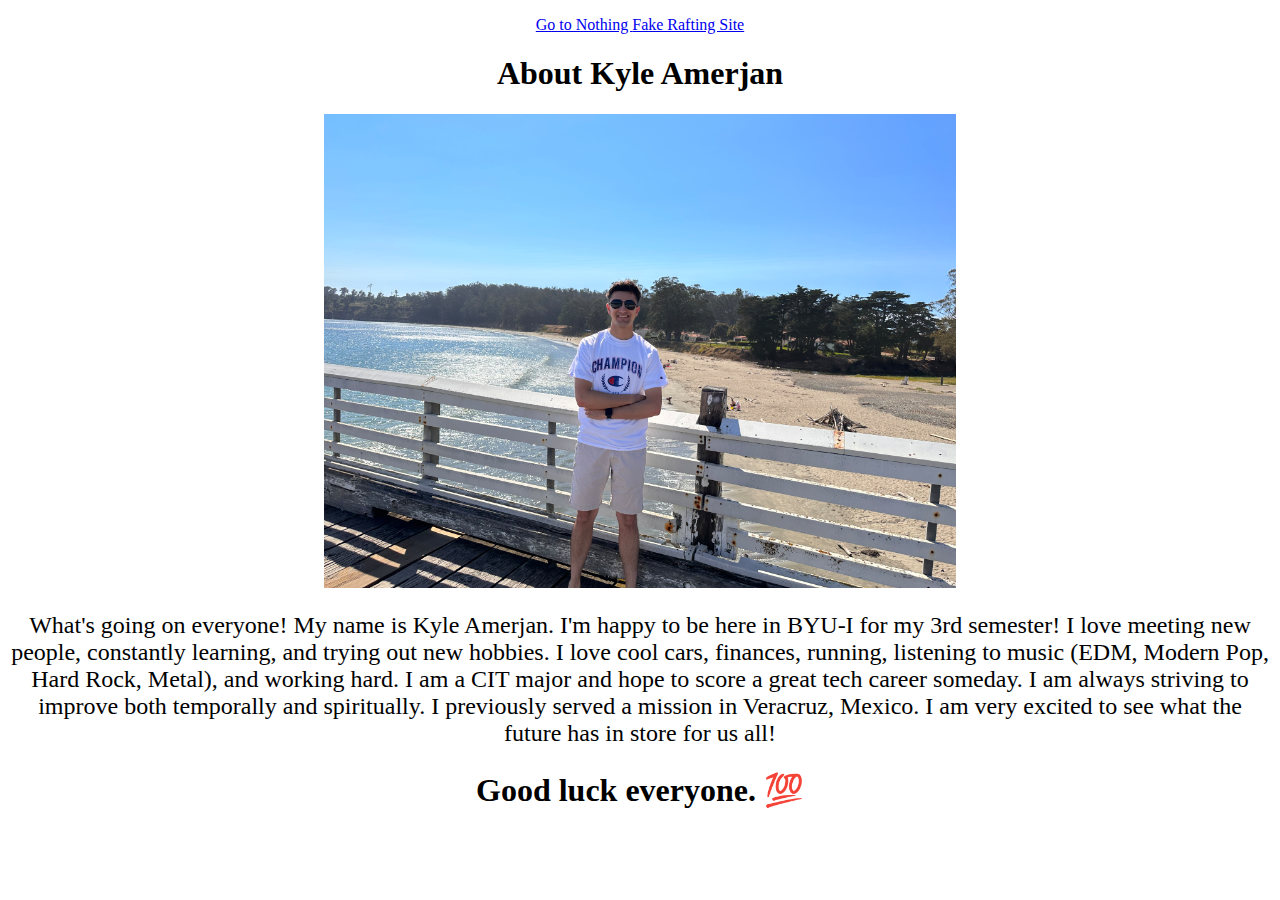
<file: aboutme/index.html>
<!DOCTYPE html>
<html lang="en">
<head>
    <meta charset="UTF-8">
    <meta name="viewport" content="width=device-width, initial-scale=1.0">
    <title>About Kyle Amerjan</title>
    <link rel="stylesheet" href="styles/aboutmestyle.css">
</head>
<title>
    About me!
    
</title>
<body> 
    <header>
        <p style="text-align:center;"><a href="../indexmain.html">Go to Nothing </a>
        <a href="../indexmain.html">Fake Rafting Site</a></p>
        <h1 style="text-align:center;">
            About Kyle Amerjan
        </h1>
        <nav>
            <img src="imageofmyself.jpg" alt="A picture of me in 2023!" class="center" width="300px">
            <p style="font-size:150%; text-align:center">
                What's going on everyone! My name is Kyle Amerjan. I'm happy to be here in BYU-I for my 3rd semester! I love meeting new people, constantly learning, and trying out new hobbies.
                I love cool cars, finances, running, listening to music (EDM, Modern Pop, Hard Rock, Metal), and working hard. I am a CIT major and hope to score a great tech career someday.
                I am always striving to improve both temporally and spiritually. I previously served a mission in Veracruz, Mexico.
                I am very excited to see what the future has in store for us all!

            </p>
        </nav>
        <h1 style="font-size:200%; text-align:center;">
            Good luck everyone. 💯
        </h1>
    </header>
</body>
</html>
</file>
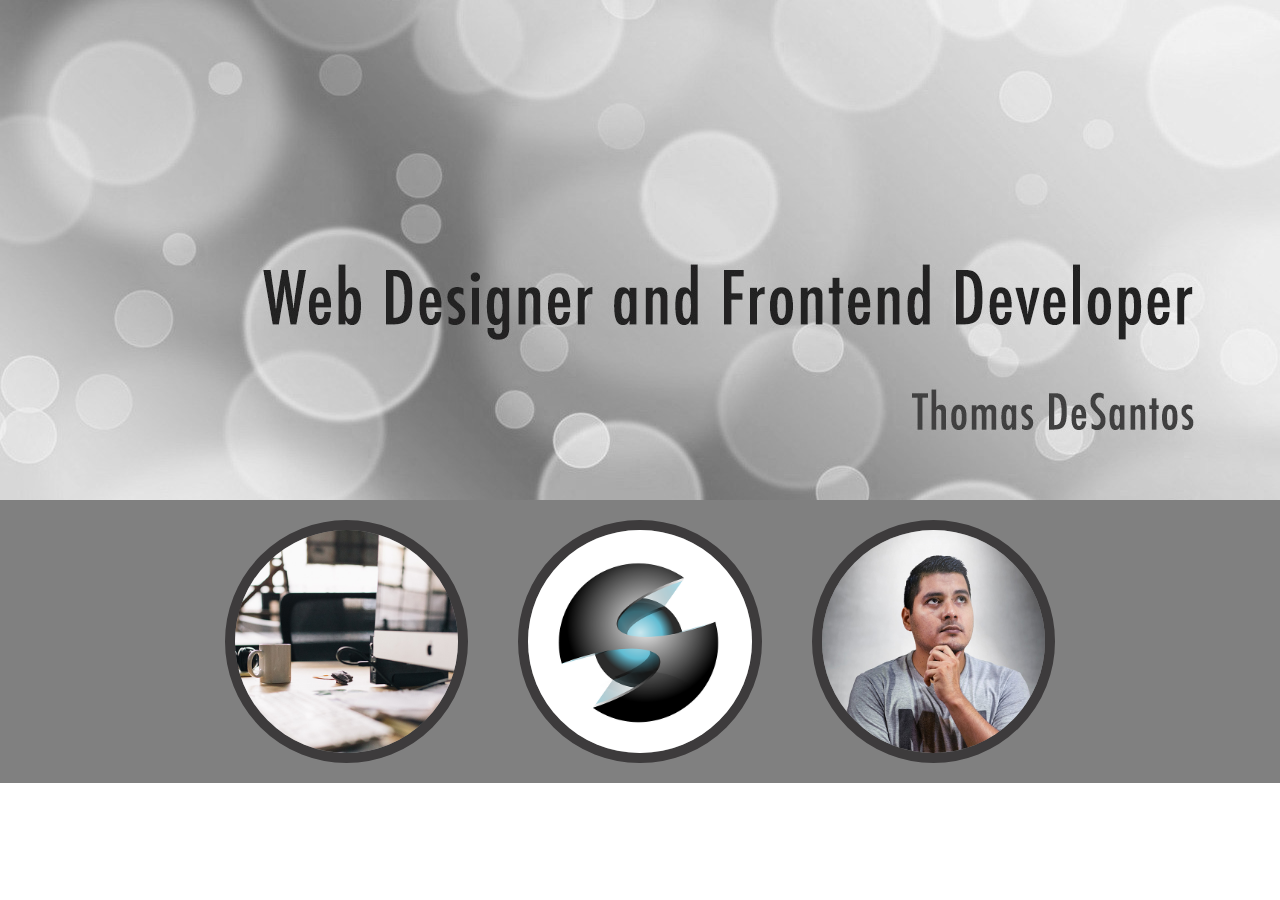
<file: ice5/indexice5.html>
<!DOCTYPE html>
<html lang="en">
<head>
    <meta charset="UTF-8">
    <meta name="viewport" content="width=device-width, initial-scale=1.0">
    <title>ICE 5</title>
    <link rel="stylesheet" href="indexice5.css">
</head>
<body>
    <div>
    <img max-width=99999 class=mainimage src="images/w05_circles.jpg" alt="bubbles wallpaper">
    </div>
        <div class="maintext">
            <h1> Web Designer and Frontend Developer</h1>
            <h2> Thomas DeSantos</h2>
        </div>
    <div class="greycontentbar">
        <nav class=greybar>
            <img id="img1" class="img_collection" src="images/w05_ice_image_desk.jpg" alt="desk image">
            <img id="img2" class="img_collection" src="images/w05_ice_image_graphic.png" alt="graphic image">
            <img id="img3" class="img_collection" src="images/w05_ice_image_person.jpg" alt="person">
        </nav>
    </div>
</body>
</html>
</file>
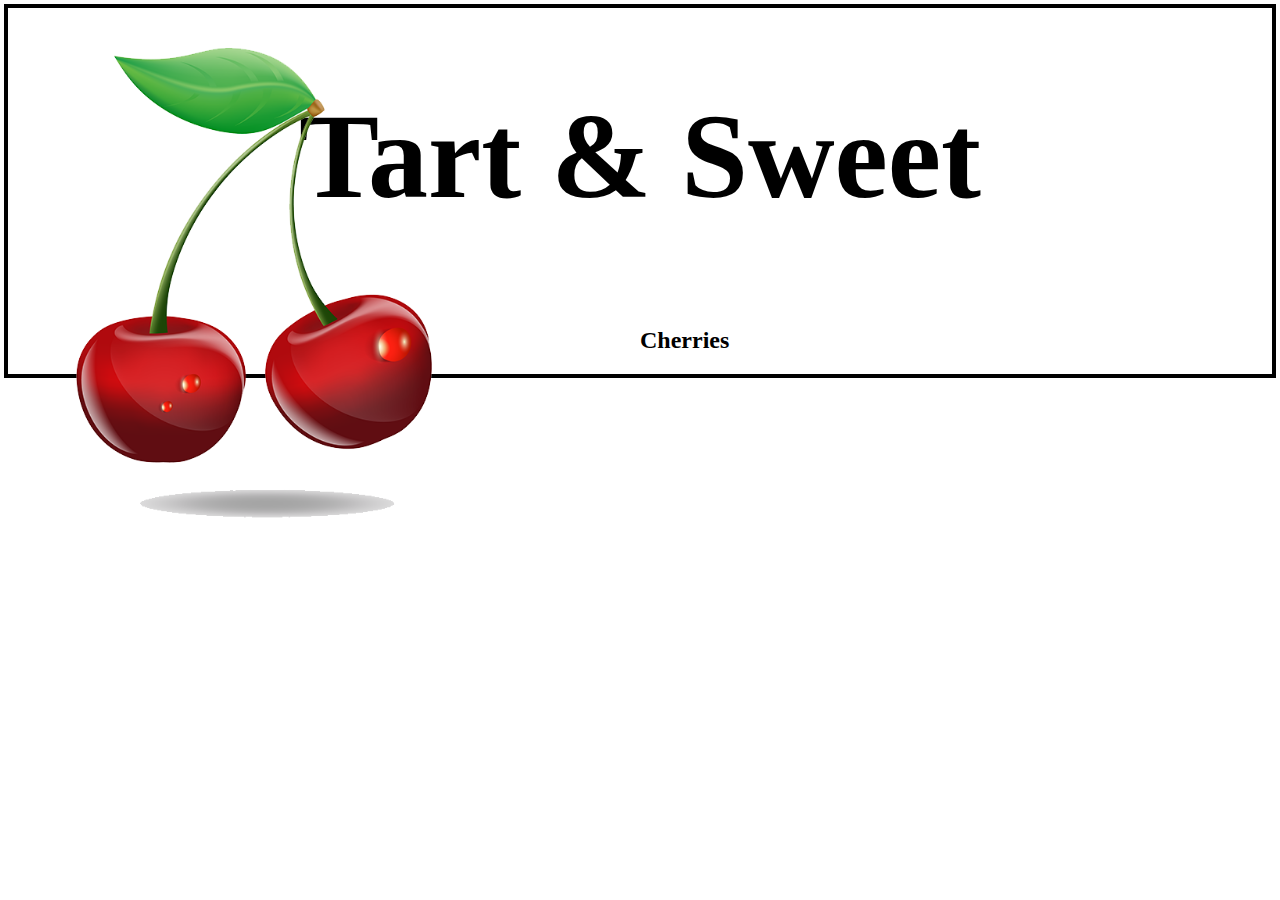
<file: ice6/ice6.html>
<!DOCTYPE html>
<html lang="en">
<head>
    <meta charset="UTF-8">
    <meta name="viewport" content="width=device-width, initial-scale=1.0">
    <title>Cherries</title>
    <style>
        .grid-container {
            outline: 4px solid;
            display: grid;
            grid-template-columns: 1fr 1fr;
        }
        .main-title {
            grid-column: 1/3;
            text-align: center;
            font-size: 120px;
            display: inline
        }
        .sub-title {
            grid-column: 2/3;
            display: inline
        }
        .cherries-image {
            position: absolute;
            grid-column: 1/3;
            max-width: 40%;
            height: auto;
        }
    </style>
</head>
<body>
    <div class="grid-container">
        <div>

        </div>
        <img class=cherries-image src="/ice6/w06_cherries.png"> </img>
        <h1 class="main-title">Tart & Sweet</h1>
        <h2 class="sub-title">Cherries</h2
    </div>
</body>
</html>
</file>
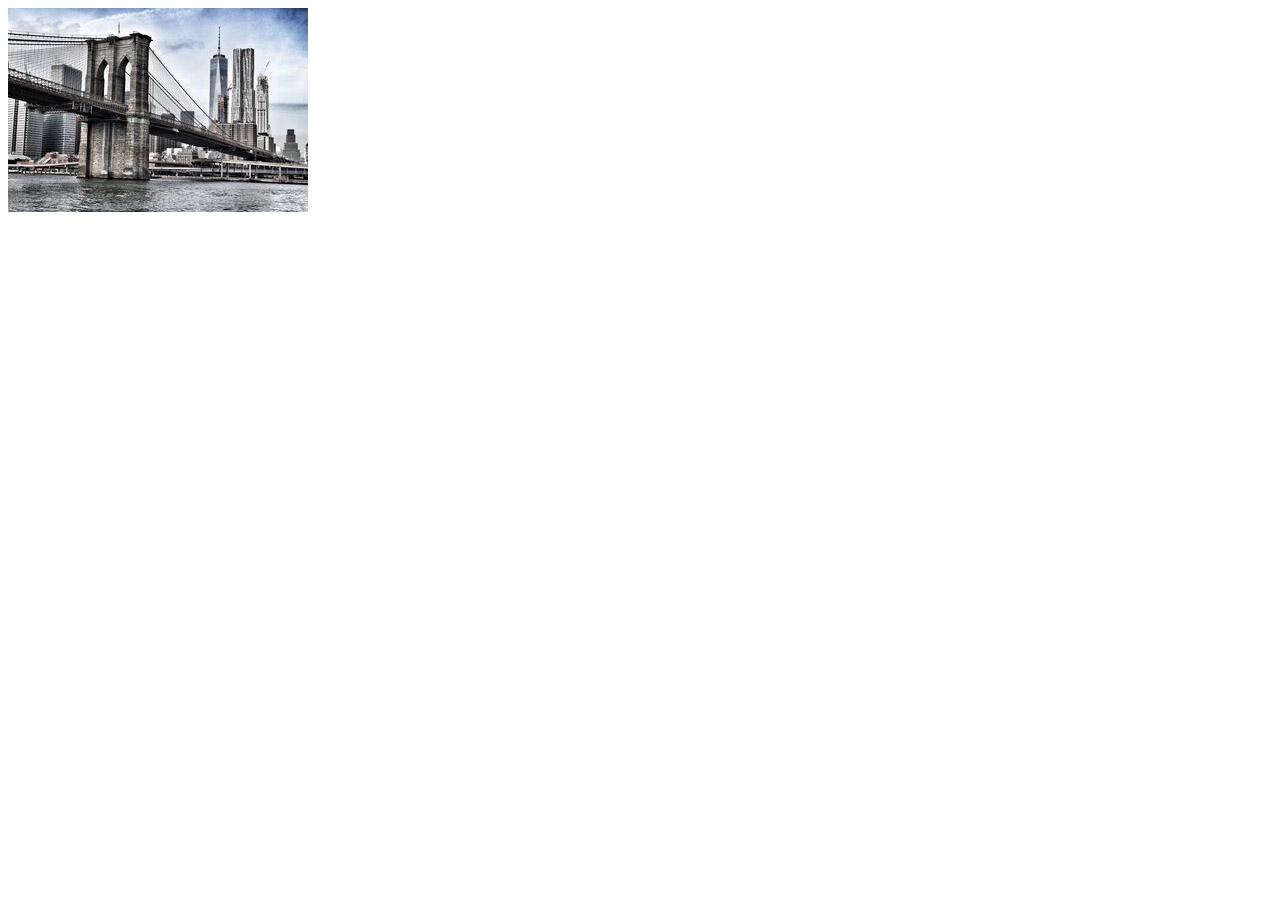
<file: ice9/ice9.html>
<!DOCTYPE html>
<html lang="en">
<head>
    <meta charset="UTF-8">
    <meta name="viewport" content="width=device-width, initial-scale=1.0">
    <title>Ice 9</title>
</head>
<body>
    <img src="bridge.jpg" alt="bridge">
</body>
</html>
</file>
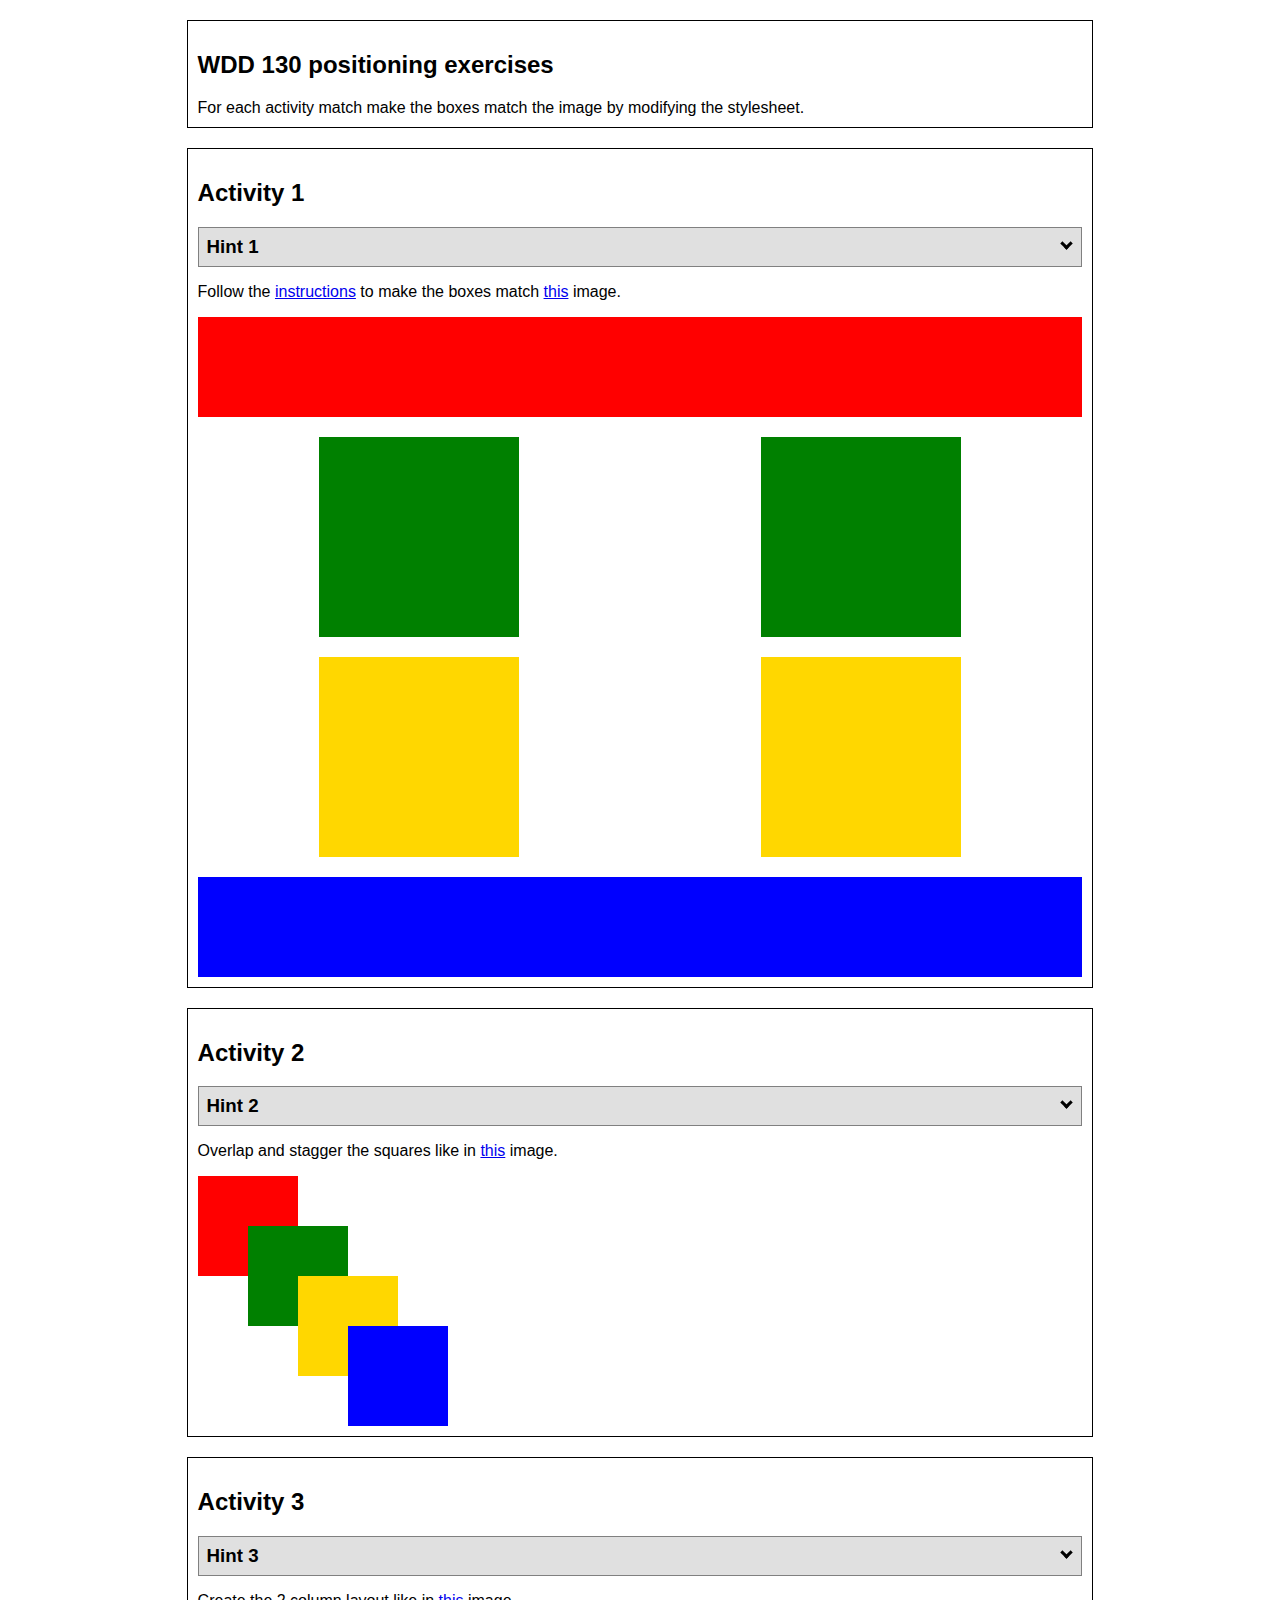
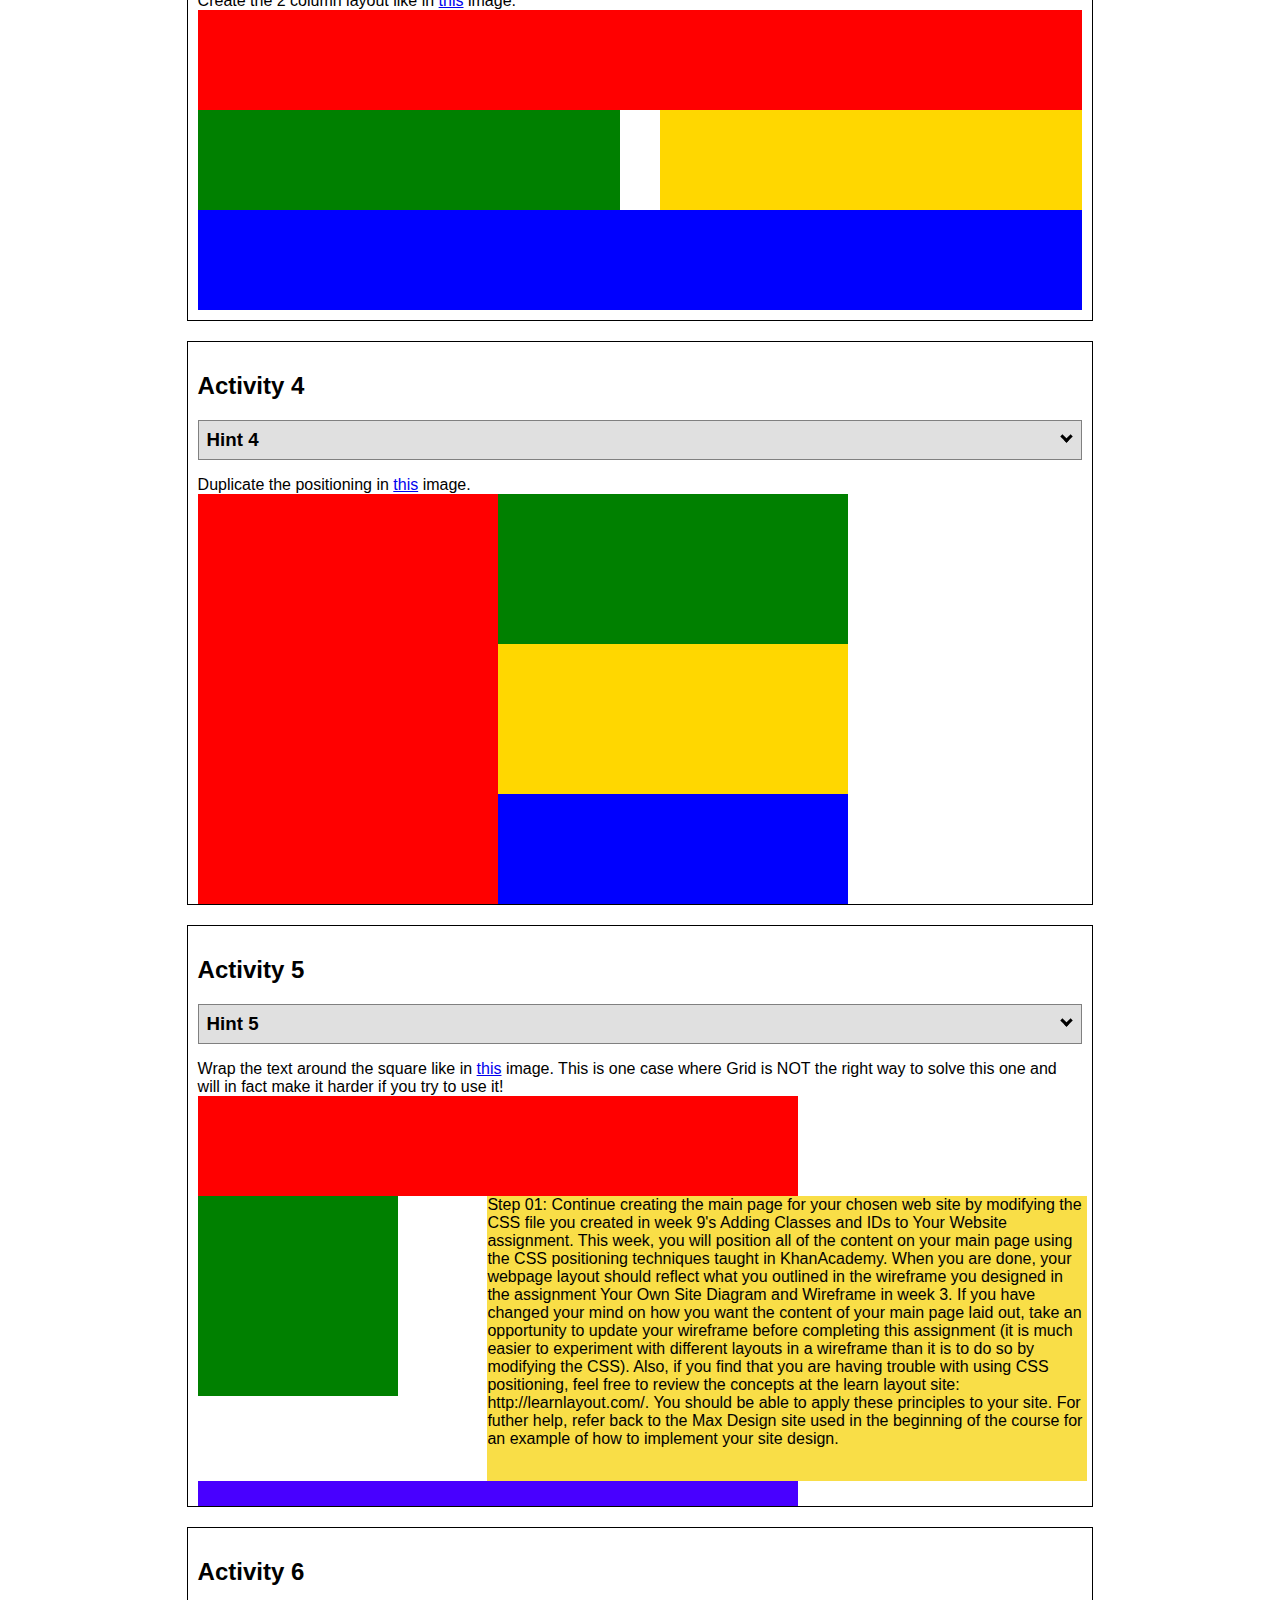
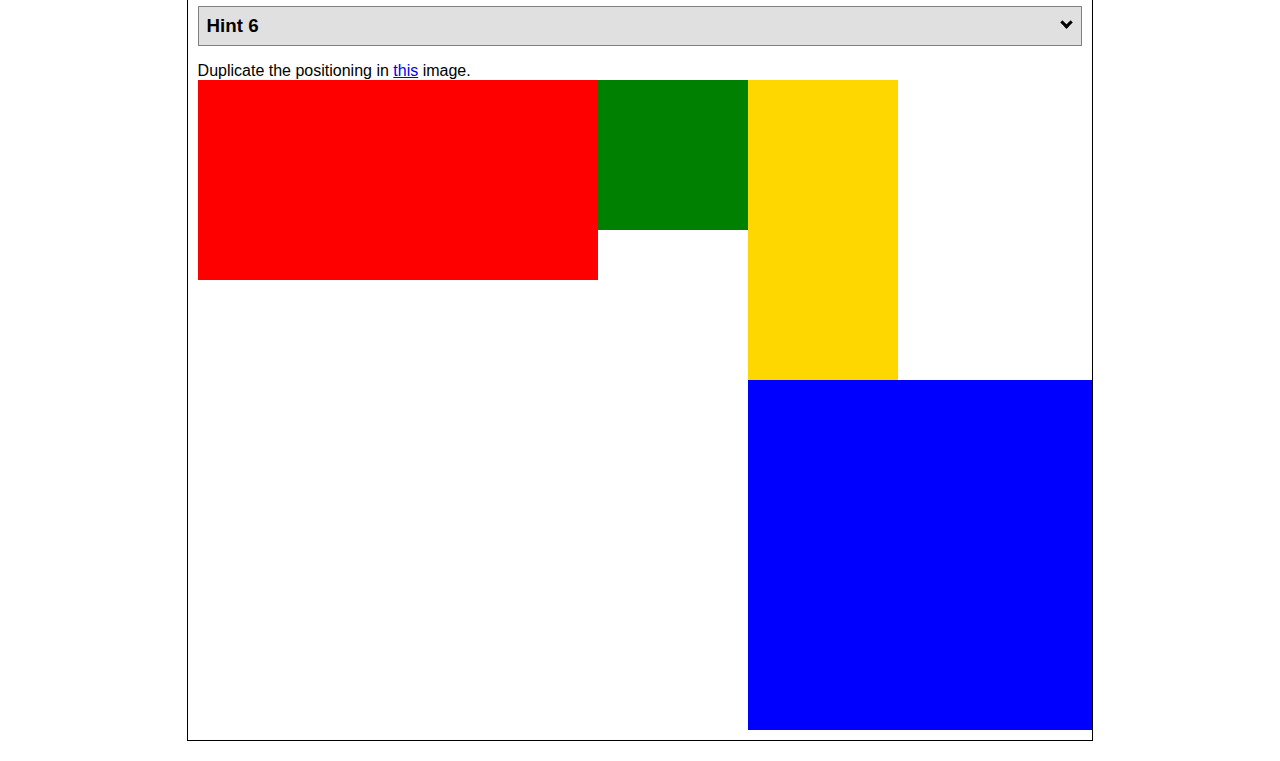
<file: positioning/positioning.html>
<!DOCTYPE html>
<html lang="en">
  <head>
    <!-- HTML - Name: positioning.html. -->
    <title>Positioning Activity</title>
    <link rel="stylesheet" type="text/css" href="positionstyles.css">
  </head>
  <body>
    <div class="activity">
      <h2>WDD 130 positioning exercises</h2>
      For each activity match make the boxes match the image by modifying the stylesheet.</div>
    <div class="activity">
      <h2>Activity 1</h2>
      <section class="hint"><input type="checkbox" ><i></i> <h3>Hint 1</h3><div><p>Check out the <a href="https://byui-wdd.github.io/wdd130/activities/w06-css-positioning.html" target="_blank">activity instructions</a> in Ilearn!</p></div></section>
      <p>Follow the <a href="https://byui-wdd.github.io/wdd130/activities/w06-css-positioning.html" target="_blank">instructions</a> to make the boxes match  <a href="https://byui-wdd.github.io/wdd130/images/example1.png" target="_blank">this</a> image.</p>
      <div class="content1" >
        <div class="red1" ></div>
        <div class="green1" ></div>
        <div class="green1" ></div>
        <div class="yellow1"></div>
        <div class="yellow1"></div>
        <div class="blue1"></div>
      </div>
    </div>
    <div class="activity">
      <h2>Activity 2</h2>
      <section class="hint"><input type="checkbox" > <h3>Hint 2</h3><i></i><div>
      <ul>
      <li>grid-template-columns: 50px 50px 50px 50px 50px </li></ul></div></section>
      <p>Overlap and stagger the squares like in <a href="https://byui-wdd.github.io/wdd130/images/example2.png" target="_blank">this</a> image.</p>
      <div class="content2" >
        <div class="red2" ></div>
        <div class="green2" ></div>
        <div class="yellow2"></div>
        <div class="blue2"></div>
      </div>
    </div>
    <div class="activity">
      <h2>Activity 3</h2>
      <section class="hint"><input type="checkbox" > <h3>Hint 3</h3><i></i><div><p>This one is going to be best solved with CSS Grid. Remember to make the boxes the right width first...then start moving them around. </p><h4>Properties used:</h4><ul><li>display:grid;</li><li>grid-template-columns:</li><li>grid-column-gap:</li>
        <li>grid-column:</li>  </ul></div></section>
      Create the 2 column layout like in <a href="https://byui-wdd.github.io/wdd130/images/example3.png" target="_blank">this</a>  image.
      <div class="content3" >
        <div class="red3" ></div>
        <div class="green3" ></div>
        <div class="yellow3"></div>
        <div class="blue3"></div>
      </div>
    </div>
    <div class="activity">
      <h2>Activity 4</h2>
      <section class="hint"><input type="checkbox" > <h3>Hint 4</h3><i></i><div><p>For the others we have been primarily concerned with width. For this one you will need to adjust height as well. </p><h4>Properties used:</h4><ul><li>display:grid;</li><li>grid-template-columns:</li><li>grid-row:</li></ul></div></section>
      Duplicate the positioning in <a href="https://byui-wdd.github.io/wdd130/images/example4.png" target="_blank">this</a> image. 
      <div class="content4" >
        <div class="left">
          <div class="red4" ></div>
        </div>
       <div class="right">
        <div class="green4" ></div>
        <div class="yellow4"></div>
        <div class="blue4"></div>
        </div>
      </div>
    </div>

    <div class="activity">
      <h2>Activity 5</h2>
      <section class="hint"><input type="checkbox" > <h3>Hint 5</h3><i></i><div><p>Grid is <strong>not</strong> the right way to do this.  In fact there is only one way to really do that...and that is with float. Remember that we float the thing we want the text to wrap around.  Also remember to start by making all the shapes the right size and shape.</p><h4>Properties used:</h4><ul><li>float: left;</li></ul></div></section>
      Wrap the text around the square like in <a href="https://byui-wdd.github.io/wdd130/images/example5.png" target="_blank">this</a> image. This is one case where Grid is NOT the right way to solve this one and will in fact make it harder if you try to use it!
      <div class="content5" >
        <div class="red5" ></div>
        <div class="green5" ></div>
        <div class="yellow5">Step 01: Continue creating the main page for your chosen web site by modifying the CSS file you created in week 9's Adding Classes and IDs to Your Website assignment. This week, you will position all of the content on your main page using the CSS positioning techniques taught in KhanAcademy. When you are done, your webpage layout should reflect what you outlined in the wireframe you designed in the assignment Your Own Site Diagram and Wireframe in week 3.
          If you have changed your mind on how you want the content of your main page laid out, take an opportunity to update your wireframe before completing this assignment (it is much easier to experiment with different layouts in a wireframe than it is to do so by modifying the CSS). Also, if you find that you are having trouble with using CSS positioning, feel free to review the concepts at the learn layout site: http://learnlayout.com/. You should be able to apply these principles to your site. For futher help, refer back to the Max Design site used in the beginning of the course for an example of how to implement your site design.</div>
        <div class="blue5"></div>
      </div>
    </div>
    <div class="activity">
      <h2>Activity 6</h2>
      <section class="hint"><input type="checkbox" > <h3>Hint 6</h3><i></i><div><p>This one is all about visualizing the grid behind the layout. If you are having a hard time doing that first: all the sizes are even multiples of 100, and second here is another example with the lines drawn: <a href="https://byui-wdd.github.io/wdd130/images/example6-hint.png" target="_blank">example 6 with lines</a>. For this one you will find it easiest if you use px for the column width. You can also use <kbd>z-index</kbd> to control the element layering.    </p><h4>Properties used:</h4><ul><li>display:grid;</li><li>grid-template-columns:</li><li>grid-column:</li><li>grid-row:</li><li><a href="https://www.w3schools.com/cssref/pr_pos_z-index.asp" target="_blank">z-index:</a></li></ul></div></section>
      Duplicate the positioning in <a href="https://byui-wdd.github.io/wdd130/images/example6.png" target="_blank">this</a> image.
      <div class="content6" >
        <div class="red6" ></div>
        <div class="green6" ></div>
        <div class="yellow6"></div>
        <div class="blue6"></div>
      </div>
    </div>
  </body>
</html>
</file>
<file: aboutme/styles/aboutmestyle.css>
.center {
    display: block;
    margin-left: auto;
    margin-right: auto;
    width: 50%;
  }
</file>
<file: ice5/indexice5.css>
* {
    text-align: center;
}

body {
    margin: 0 auto;
    font-size: 0;
}

.mainimage {
    width: 100%
}

.img_collection {
    border-radius: 1000%;
    border: 10px solid #3D3B3C;
    width: 18%
}

.maintext {
    position: absolute;
    background-color: #000000;
    color: #000000
    
}

/* #img1 {
    margin: 0 500px 0 0;
} */

#img2 {
    margin: 0 50px;
}

/* #img3 {
    margin: 0 0 0 500px; 
} */

.greycontentbar {
    background-color: gray;
    margin: 300 300 100 100;
    padding: 20px;
}
</file>
<file: positioning/positionstyles.css>
/* CSS - Name: "positionstyles.css" */
/* Activity 1 styles */
.content1 {
  display: grid;
  grid-template-columns: 1fr 1fr;
  row-gap: 20px;
  justify-items: center
}
.red1 { 
  width: 100%; 
  height: 100px; 
  background-color: red; 
  grid-column: 1/3;

} 
.green1 {
  width: 200px; 
  height: 200px; 
  background-color: green; 
} 
.yellow1 {
  width: 200px; 
  height: 200px; 
  background-color: gold; 
} 
.blue1 {
  width: 100%; 
  height: 100px; 
  background-color: blue; 
  grid-column: 1/3;
} 
/* Activity 2 styles */ 
.content2 {
  display: grid;
  grid-template-columns: 50px 50px 50px 50px 50px;
  grid-template-rows: 50px 50px 50px 50px 50px;
}
.red2 {
  width: 100px; 
  height: 100px; 
  background-color: red; 
} 
.green2 { 
  width: 100px; 
  height: 100px; 
  background-color: green;
  grid-row: 2/4;
  grid-column: 2/4
} 
.yellow2 {
  width: 100px; 
  height: 100px; 
  background-color: gold;
  grid-row: 3/5;
  grid-column: 3/5
} 
.blue2 {
  width: 100px; 
  height: 100px; 
  background-color: blue; 
  grid-row: 4/6;
  grid-column: 4/6
} 
/* Activity 3 styles */ 
.content3 {
  display: grid;
  grid-template-columns: 1fr 1fr;
  column-gap: 40px;
}
.red3 {
  width: 100%; 
  height: 100px; 
  background-color: red; 
  grid-column: 1/3;
} 
.green3 {
  width: 100%; 
  height: 100px; 
  background-color: green;
} 
.yellow3 {
  width: 100%; 
  height: 100px; 
  background-color: gold; 
} 
.blue3 {
  width: 100%;
  height: 100px; 
  background-color: blue; 
  grid-column: 1/3
} 
/* Activity 4 styles */ 
.content4 {
  display: flex;
  height: 400px;
  grid-template-columns: 1fr 1fr;
}
.red4 {
  width: 300px; 
  height: 450px; 
  background-color: red; 
} 
.green4 {
  width: 350px; 
  height: 150px; 
  background-color: green; 
} 
.yellow4 {
  width: 350px; 
  height: 150px; 
  background-color: gold; 
} 
.blue4 {
  width: 350px; 
  height: 150px; 
  background-color: blue; 
} 
/* Activity 5 styles */ 
.content5 {
  /* This is the parent of the activity 5 boxes. */
  height: 400px;
}
.red5 { 
  width: 600px; 
  height: 100px; 
  background-color: red; 
} 
.green5 { 
  width: 200px; 
  height: 200px; 
  background-color: green; 
  position: relative;
  z-index: 2

} 
.yellow5 {
  width: 600px; 
  height: 285px; 
  background-color: rgb(249, 222, 71); 
  float: right;
  text-align: left;
  margin: -200px -5px;
  z-index: 1;
  position: relative

} 
.blue5 {
  width: 600px; 
  height: 100px; 
  background-color: rgb(72, 0, 255); 
  margin-top: 85px;
} 
/* Activity 6 styles. */ 
.content6 {
  /* This is the parent of the activity 6 boxes. */
  display: grid;
  grid-template-columns: 6fr;
  grid-template-rows: 6fr;
}
.red6 {
  z-index: 1;
  width: 400px; 
  height: 200px; 
  background-color: red; 
} 
.green6 {
  z-index: 4;
  width: 150px; 
  height: 150px; 
  background-color: green; 
} 
.yellow6 {
  z-index: 3;
  width: 150px; 
  height: 300px; 
  background-color: gold; 
} 
.blue6 {
  margin: 0 auto;
  text-align: center;
  z-index: 2;
  width: 350px; 
  height: 350px; 
  background-color: blue; 
  grid-column: 3/6;
  grid-row: 3/6
} 


/* Do not make any changes below here */
.activity {
  width: 70%; 
  margin: 20px auto; 
  font-family: Arial, sans-serif; 
  border: 1px solid black; 
  padding: 10px; 
  clear:both; 
  overflow: auto;
} 

.hint {
  border: 1px solid grey;
  background: #e0e0e0;
  padding: .5em;
  position: relative;
  margin: 1em 0;
}
.hint h3 {
  margin: 0;
}
.hint:hover {
  background: #d0d0d0;
}
.hint > div {
  display: none;
}

.hint input[type=checkbox] {
  position: absolute;
  width: 100%;
  height: 100%;
  opacity: 0;
  z-index: 1;
  cursor: pointer;
}

.hint input[type=checkbox]:checked ~ div {
  display: block;
}

.hint i {
  position: absolute;
  transform: translate(-6px, 0);
  margin-top: 16px;
  right: 10px;
  top: -3px;
}
.hint i:before, .hint i:after {
  content: "";
  position: absolute;
  background-color: black;
  width: 3px;
  height: 9px;
}
.hint i:before {
  transform: translate(2px, 0) rotate(45deg);
}
.hint i:after {
  transform: translate(-2px, 0) rotate(-45deg);
}

.hint input[type=checkbox]:checked ~ i:before {
  transform: translate(-2px, 0) rotate(45deg);
}
.hint input[type=checkbox]:checked ~ i:after {
  transform: translate(2px, 0) rotate(-45deg);
}
.hint a {
  position: relative;
  z-index: 1;
}
</file>
